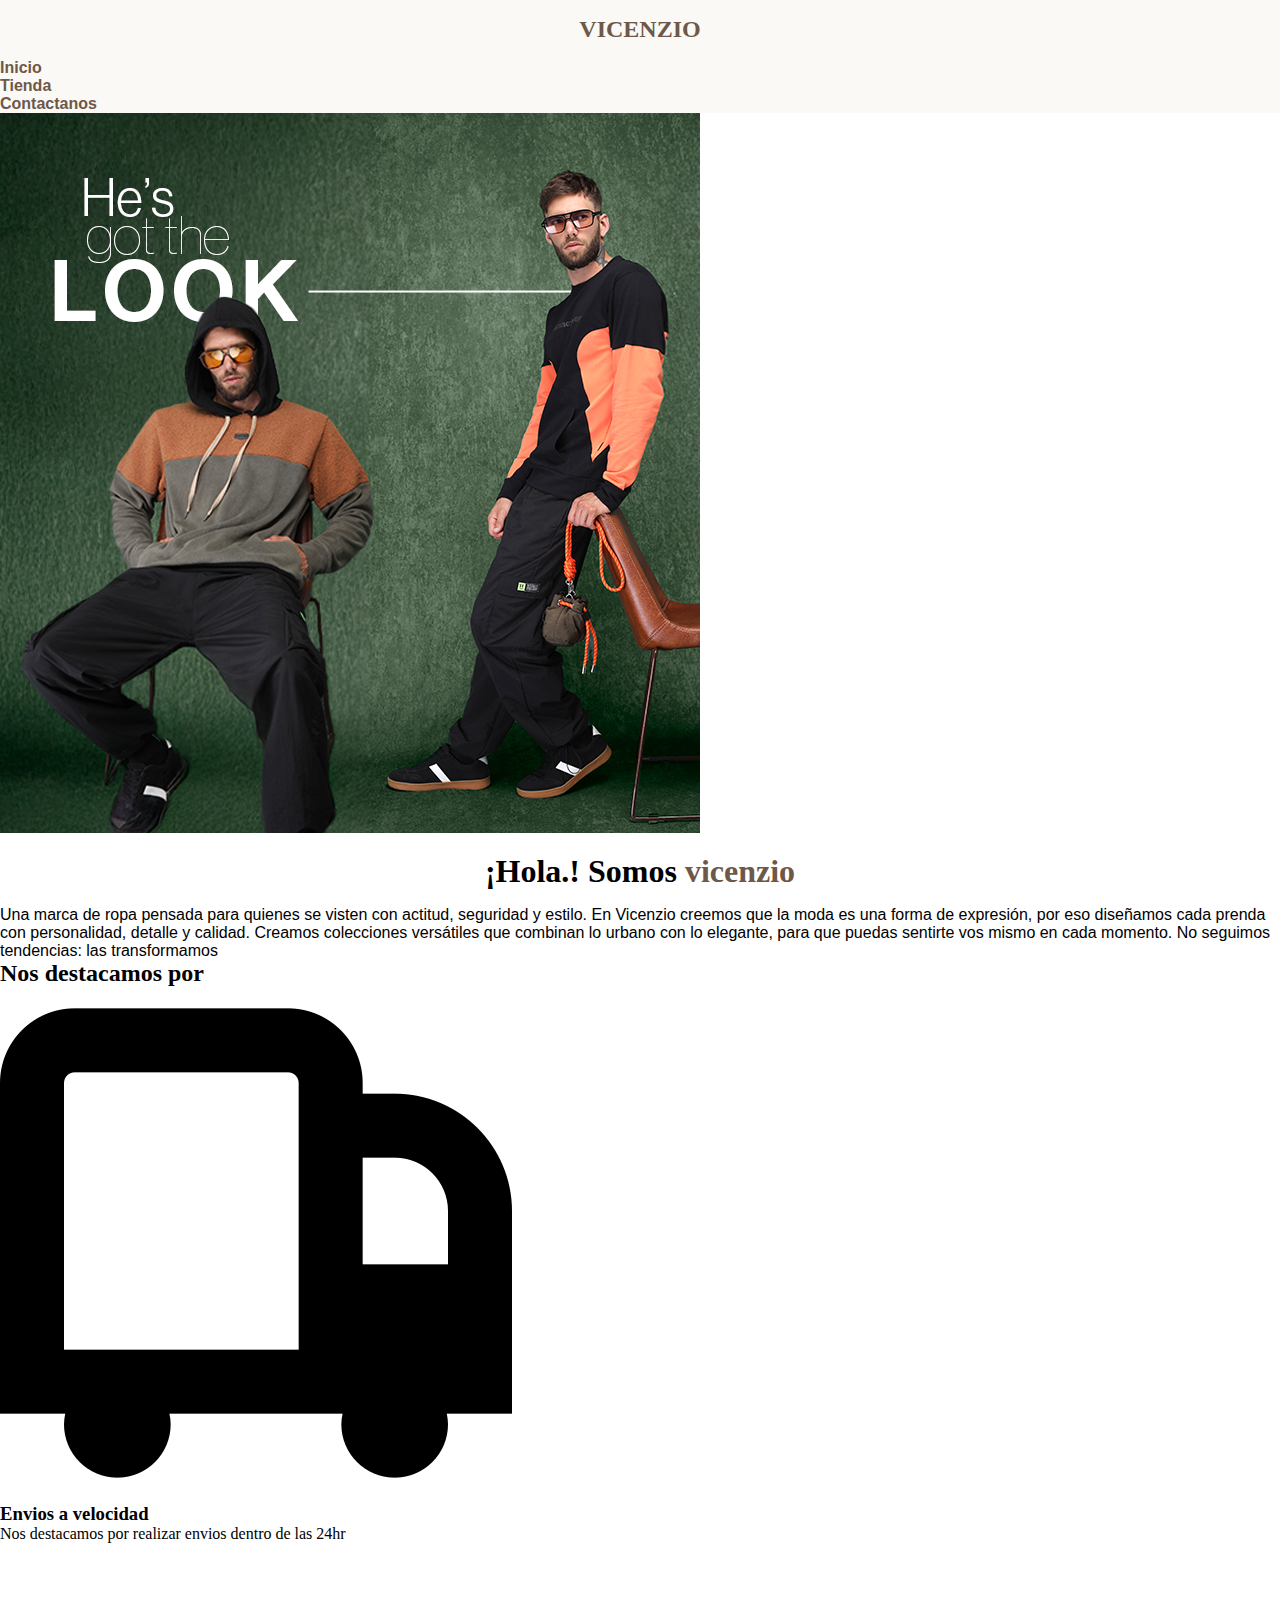
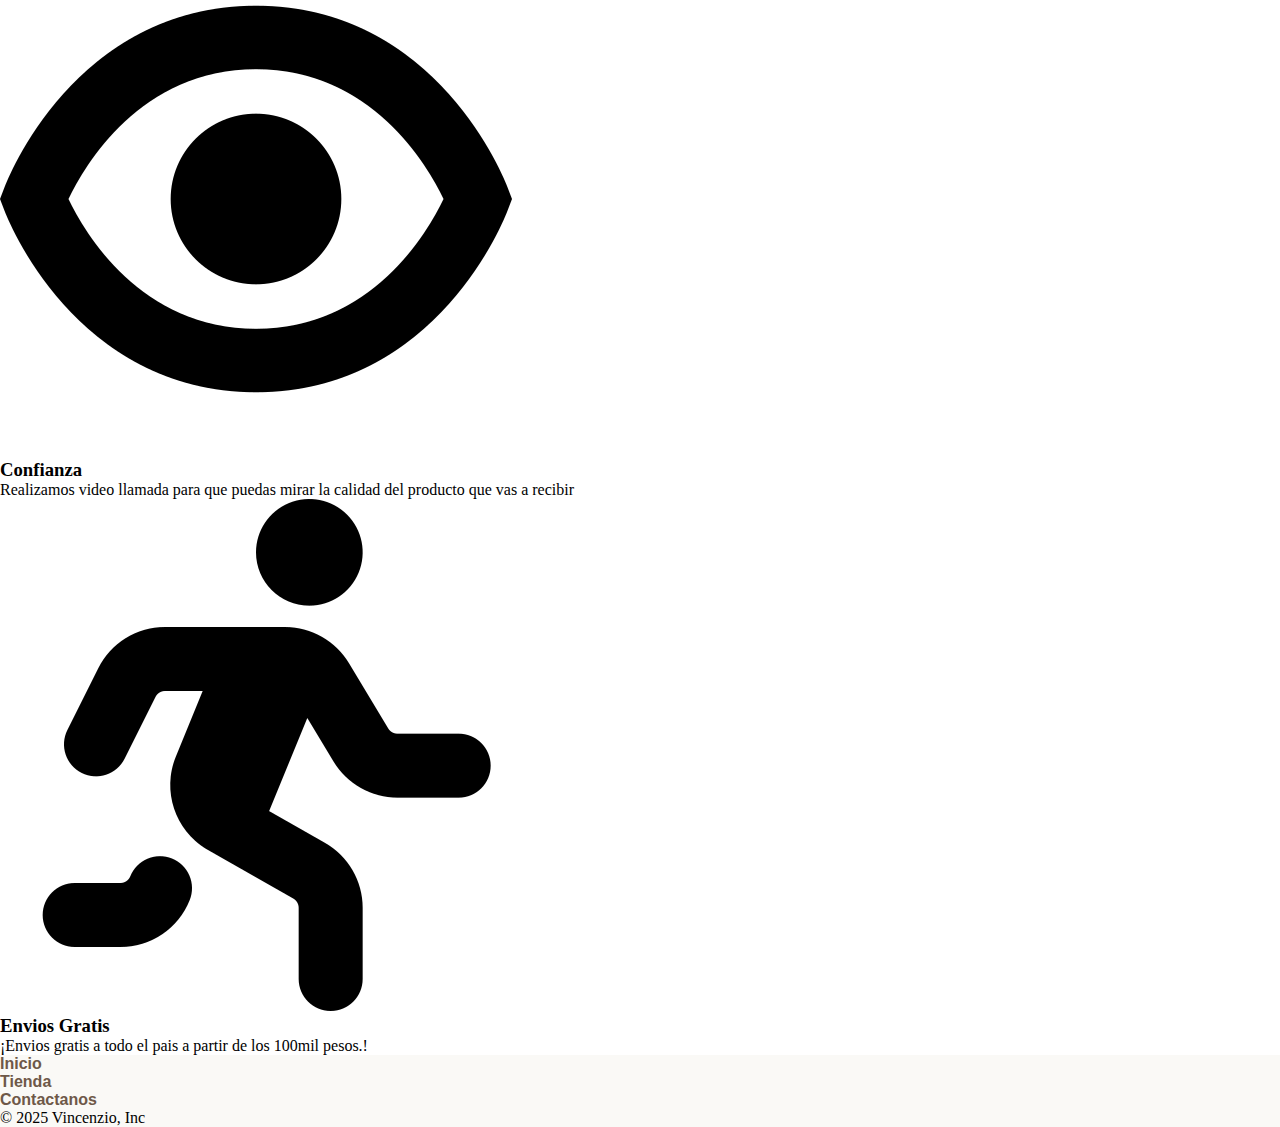
<file: index.html>
<!DOCTYPE html>
<html lang="en">

<head>
    <meta charset="UTF-8">
    <meta name="viewport" content="width=device-width, initial-scale=1.0">
    <title>Inicio</title>
    <link href="https://cdn.jsdelivr.net/npm/bootstrap@5.3.5/dist/css/bootstrap.min.css" rel="stylesheet" integrity="sha384-SgOJa3DmI69IUzQ2PVdRZhwQ+dy64/BUtbMJw1MZ8t5HZApcHrRKUc4W0kG879m7" crossorigin="anonymous">
    <!-- <link rel="stylesheet" href="./styles/style.css"> -->
    <link rel="stylesheet" href="./styles/compile.css">

</head>

<body">
    <!-- Mi navegacion -->
    <header>
        <nav>
            <div>
                <h2 class="f--principal logo">VICENZIO</h2>
            </div>
            <div>
                <ul class="nav nav-underline nav__a f--secundaria pb-2 d-flex justify-content-center gap-5">
                    <li class="nav-item">
                        <a class="nav-link active" href="./index.html">Inicio</a>
                    </li>
                    <li><a class="nav-link" href="./tienda.html">Tienda</a></li>
                    <li><a class="nav-link" href="./contactato.html">Contactanos</a></li>
                </ul>
            </div>
        </nav>
    </header>

    <!-- Mi cuerpo de la pagina -->
    <main class="container">

        <section class=" principal row row-reverse align-items-center my-5">
            <div class="col-12 col-md-6 order-md-2">
                <img class="img-fluid shadow rounded" src="./img/img_principal.jpg" alt="img_principal.jpg">
            </div>

            <div class="col-12 col-md-6 ">
                <h1 class=" principal__titulo f--principal text-md-start">¡Hola.! Somos <span>vicenzio</span></h1>
                <p class=" principal__p f--secundaria text-md-start">Una marca de ropa pensada para quienes se visten con actitud,
                    seguridad y estilo. En Vicenzio creemos que la moda es una forma de expresión, por eso diseñamos
                    cada prenda con personalidad, detalle y calidad.
                    Creamos colecciones versátiles que combinan lo urbano con lo elegante, para que puedas sentirte vos
                    mismo en cada momento. No seguimos tendencias: las transformamos
                </p>
            </div>
        </section>

        <section class="my-5 shadow rounded">
            <div class=" container px-4 py-4" id="featured-3">
                <h2 class="pb-2 border-bottom text-center">Nos destacamos por</h2>
                <div class="row g-4 text-center py-5 row-cols-1 row-cols-lg-3">
                    <div class="feature col ">
                        <div class="feature-icon d-inline-flex align-items-center justify-content-center fs-2 mb-3">
                            <img class="w-50" src="./img/icon_truck.png" alt="">
                        </div>
                        <h3 class="fs-2 text-body-emphasis">Envios a velocidad</h3>
                        <p>Nos destacamos por realizar envios dentro de las 24hr</p>
                    </div>
                    <div class="feature col ">
                        <div class="feature-icon d-inline-flex align-items-center justify-content-center fs-2 mb-3">
                            <img class="w-50" src="./img/icon_eye.png" alt="">
                        </div>
                        <h3 class="fs-2 text-body-emphasis">Confianza</h3>
                        <p>Realizamos video llamada para que puedas mirar la calidad del producto que vas a recibir</p>
                    </div>
                    <div class="feature col">
                        <div class="feature-icon d-inline-flex align-items-center justify-content-center fs-2 mb-3">
                            <img class="w-50" src="./img/icon_running.png" alt="">
                        </div>
                        <h3 class="fs-2 text-body-emphasis">Envios Gratis</h3>
                        <p>¡Envios gratis a todo el pais a partir de los 100mil pesos.!</p>
                    </div>
                </div>
            </div>
        </section>
    </main>

    <!-- Mi pie de la pagina -->
    <footer class="py-3 mt-4 footer">
        <ul class="nav nav-underline nav__a f--secundaria nav justify-content-center border-bottom pb-3 mb-3">
            <li class="nav-item">
                <a href="#" class="nav-link active px-2">Inicio</a>
            </li>
            <li class="">
                <a href="./tienda.html" class=" nav-link px-2">Tienda</a>
            </li>
            <li class="">
                <a href="./contactato.html" class=" nav-link px-2">Contactanos</a>
            </li>
        </ul>
        <p class="text-center text-body-secondary">© 2025 Vincenzio, Inc</p>
    </footer>
    
    <script src="https://cdn.jsdelivr.net/npm/bootstrap@5.3.5/dist/js/bootstrap.bundle.min.js"
        integrity="sha384-k6d4wzSIapyDyv1kpU366/PK5hCdSbCRGRCMv+eplOQJWyd1fbcAu9OCUj5zNLiq"
        crossorigin="anonymous"></script>
    </body>

</html>
</file>
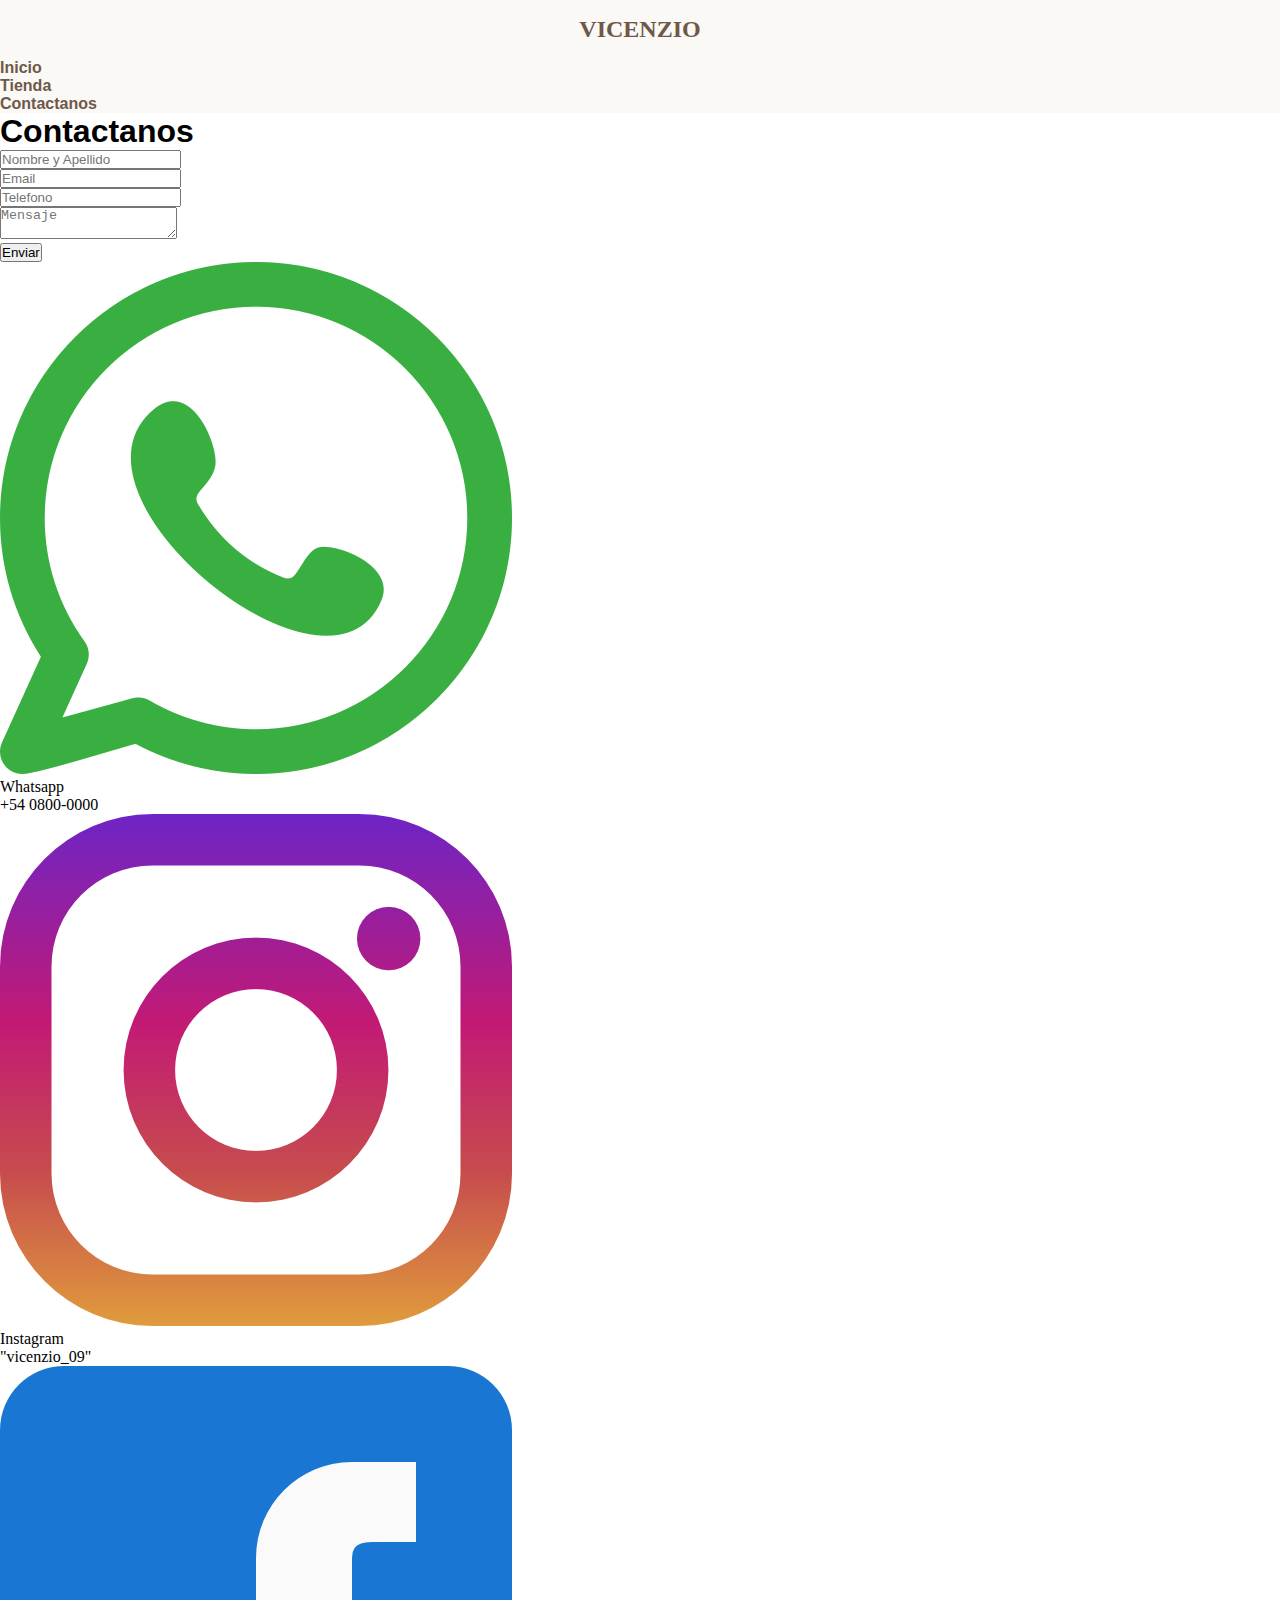
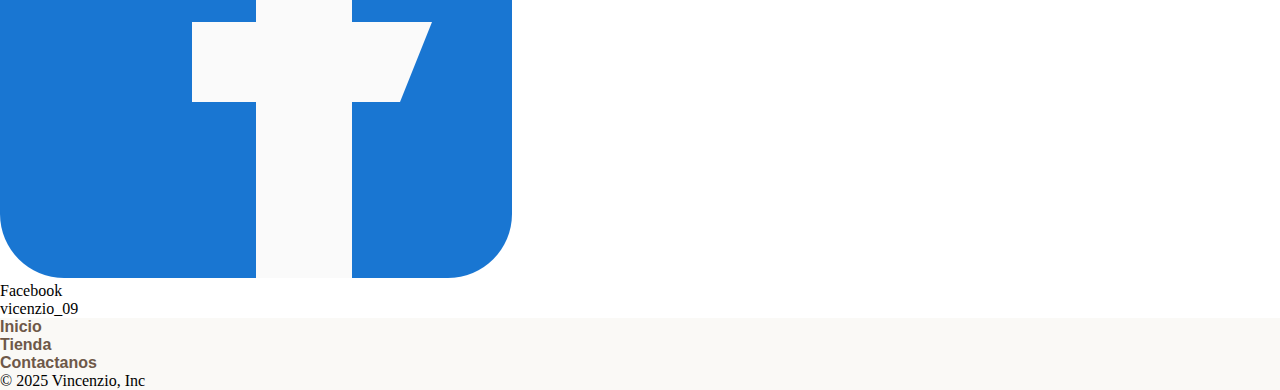
<file: contactato.html>
<!DOCTYPE html>
<html lang="en">

<head>
    <meta charset="UTF-8">
    <meta name="viewport" content="width=device-width, initial-scale=1.0">
    <title>Contactanos</title>
    <link href="https://cdn.jsdelivr.net/npm/bootstrap@5.3.5/dist/css/bootstrap.min.css" rel="stylesheet"
        integrity="sha384-SgOJa3DmI69IUzQ2PVdRZhwQ+dy64/BUtbMJw1MZ8t5HZApcHrRKUc4W0kG879m7" crossorigin="anonymous">
    <!-- <link rel="stylesheet" href="./styles/style.css"> -->
    <link rel="stylesheet" href="./styles/compile.css">

</head>

<body>
    <!-- Mi navegacion -->
    <header>
        <nav>
            <div>
                <h2 class="f--principal logo">VICENZIO</h2>
            </div>
            <div>
                <ul class="nav nav-underline nav__a f--secundaria pb-2 d-flex justify-content-center gap-5">
                    <li class="nav-item">
                        <a class="nav-link " href="./index.html">Inicio</a>
                    </li>
                    <li><a class="nav-link" href="./tienda.html">Tienda</a></li>
                    <li><a class="nav-link active" href="./contactato.html">Contactanos</a></li>
                </ul>
            </div>
        </nav>
    </header>

    <main class="container">
        <form class="row g-3 shadow rounded my-4 p-4">
            <h1 class="f--secundaria">Contactanos</h1>
            <div class="col-12">
                <input class="form-control" placeholder="Nombre y Apellido" type="text" />
            </div>
            <div class="col-md-6">
                <input class="form-control" placeholder="Email" type="email" />
            </div>
            <div class="col-md-6">
                <input class="form-control" placeholder="Telefono" type="tel" />
            </div>
            <div class="col-12">
                <textarea class="form-control" placeholder="Mensaje"></textarea>
            </div>

            <button class="btn btn-secondary" type="submit">Enviar</button>
        </form>
        <section class="row py-3 g-3"> 
            <div class=" col-4 text-center ">
                <img class=" w-25 img-fluid" src="./img/icon_whatsapp.png" alt="whatsapp_icon.png">
                <p>Whatsapp</p>
                <span>+54 0800-0000</span>
            </div>
            <div class="col-4 text-center">
                <img class="w-25 img-fluid" src="./img/icon_instagram.png" alt="instagram_icon.png">
                <p>Instagram</p>
                <span>"vicenzio_09"</span>
            </div>
            <div class="col-4 text-center">
                <img class="w-25 img-fluid" src="./img/icon_facebook.png" alt="facebook_icon.png">
                <p>Facebook</p>
                <span>vicenzio_09</span>
            </div>
        </section>
    </main>
    <!-- Mi pie de pagina -->
    <footer class="py-3 mt-4 footer">
        <ul class="nav nav-underline nav__a f--secundaria nav justify-content-center border-bottom pb-3 mb-3">
            <li class="nav-item">
                <a href="./index.html" class="nav-link  px-2">Inicio</a>
            </li>
            <li class="">
                <a href="./tienda.html" class=" nav-link  px-2">Tienda</a>
            </li>
            <li class="">
                <a href="#" class=" nav-link active px-2">Contactanos</a>
            </li>
        </ul>
        <p class="text-center text-body-secondary">© 2025 Vincenzio, Inc</p>
    </footer>

    <script src="https://cdn.jsdelivr.net/npm/bootstrap@5.3.5/dist/js/bootstrap.bundle.min.js"
        integrity="sha384-k6d4wzSIapyDyv1kpU366/PK5hCdSbCRGRCMv+eplOQJWyd1fbcAu9OCUj5zNLiq"
        crossorigin="anonymous"></script>
</body>

</html>
</file>
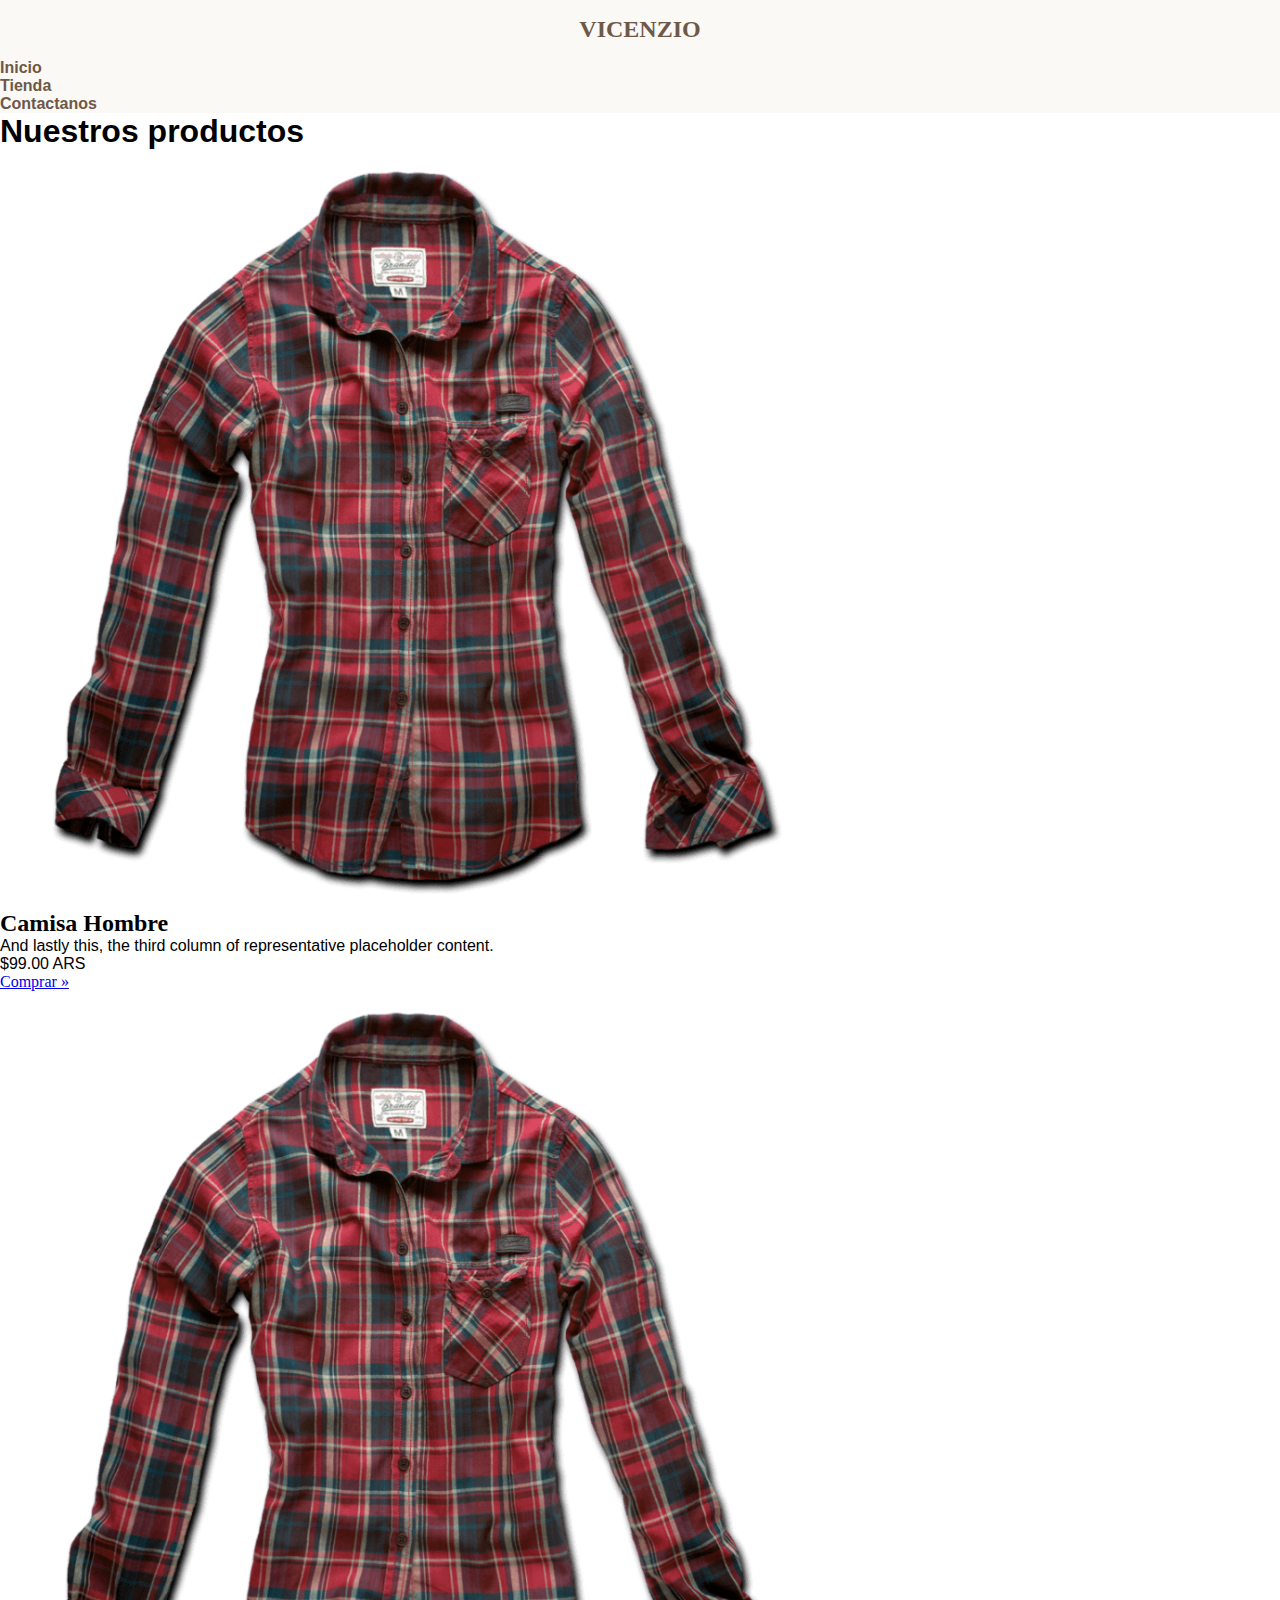
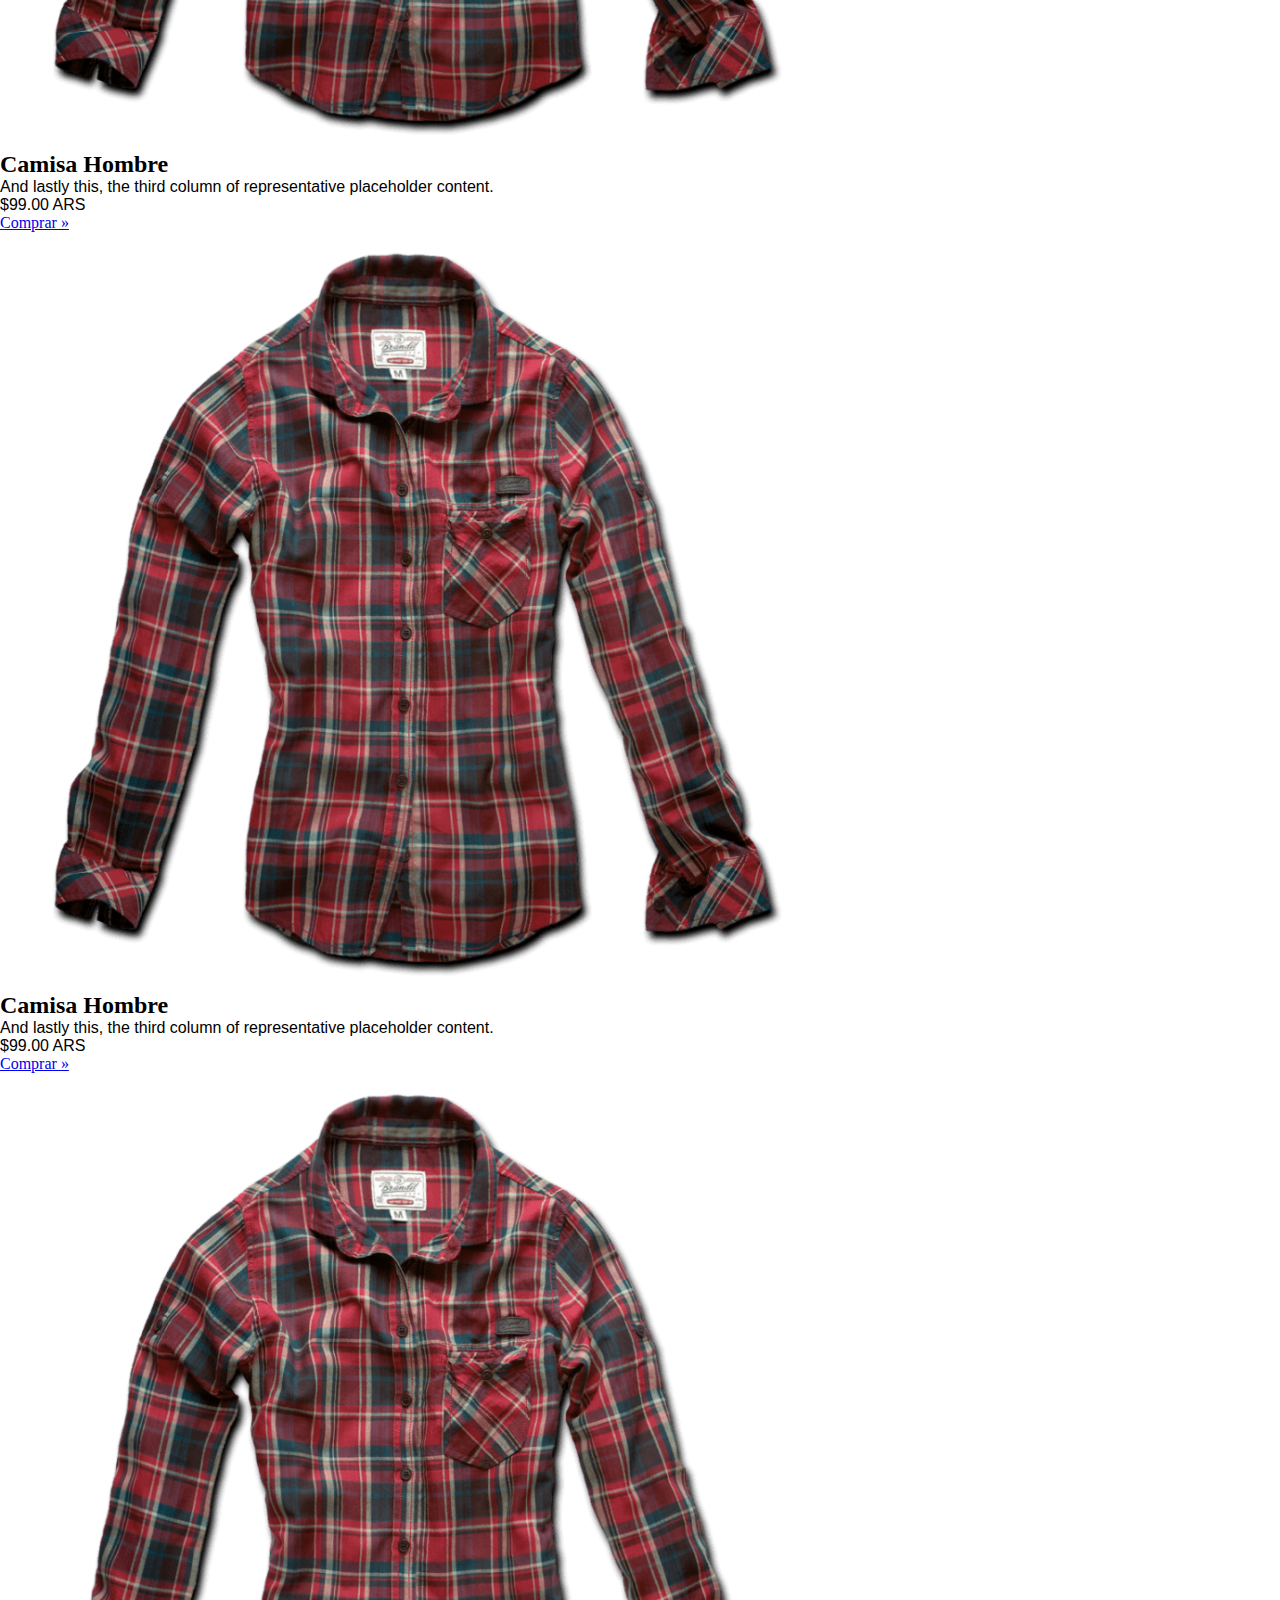
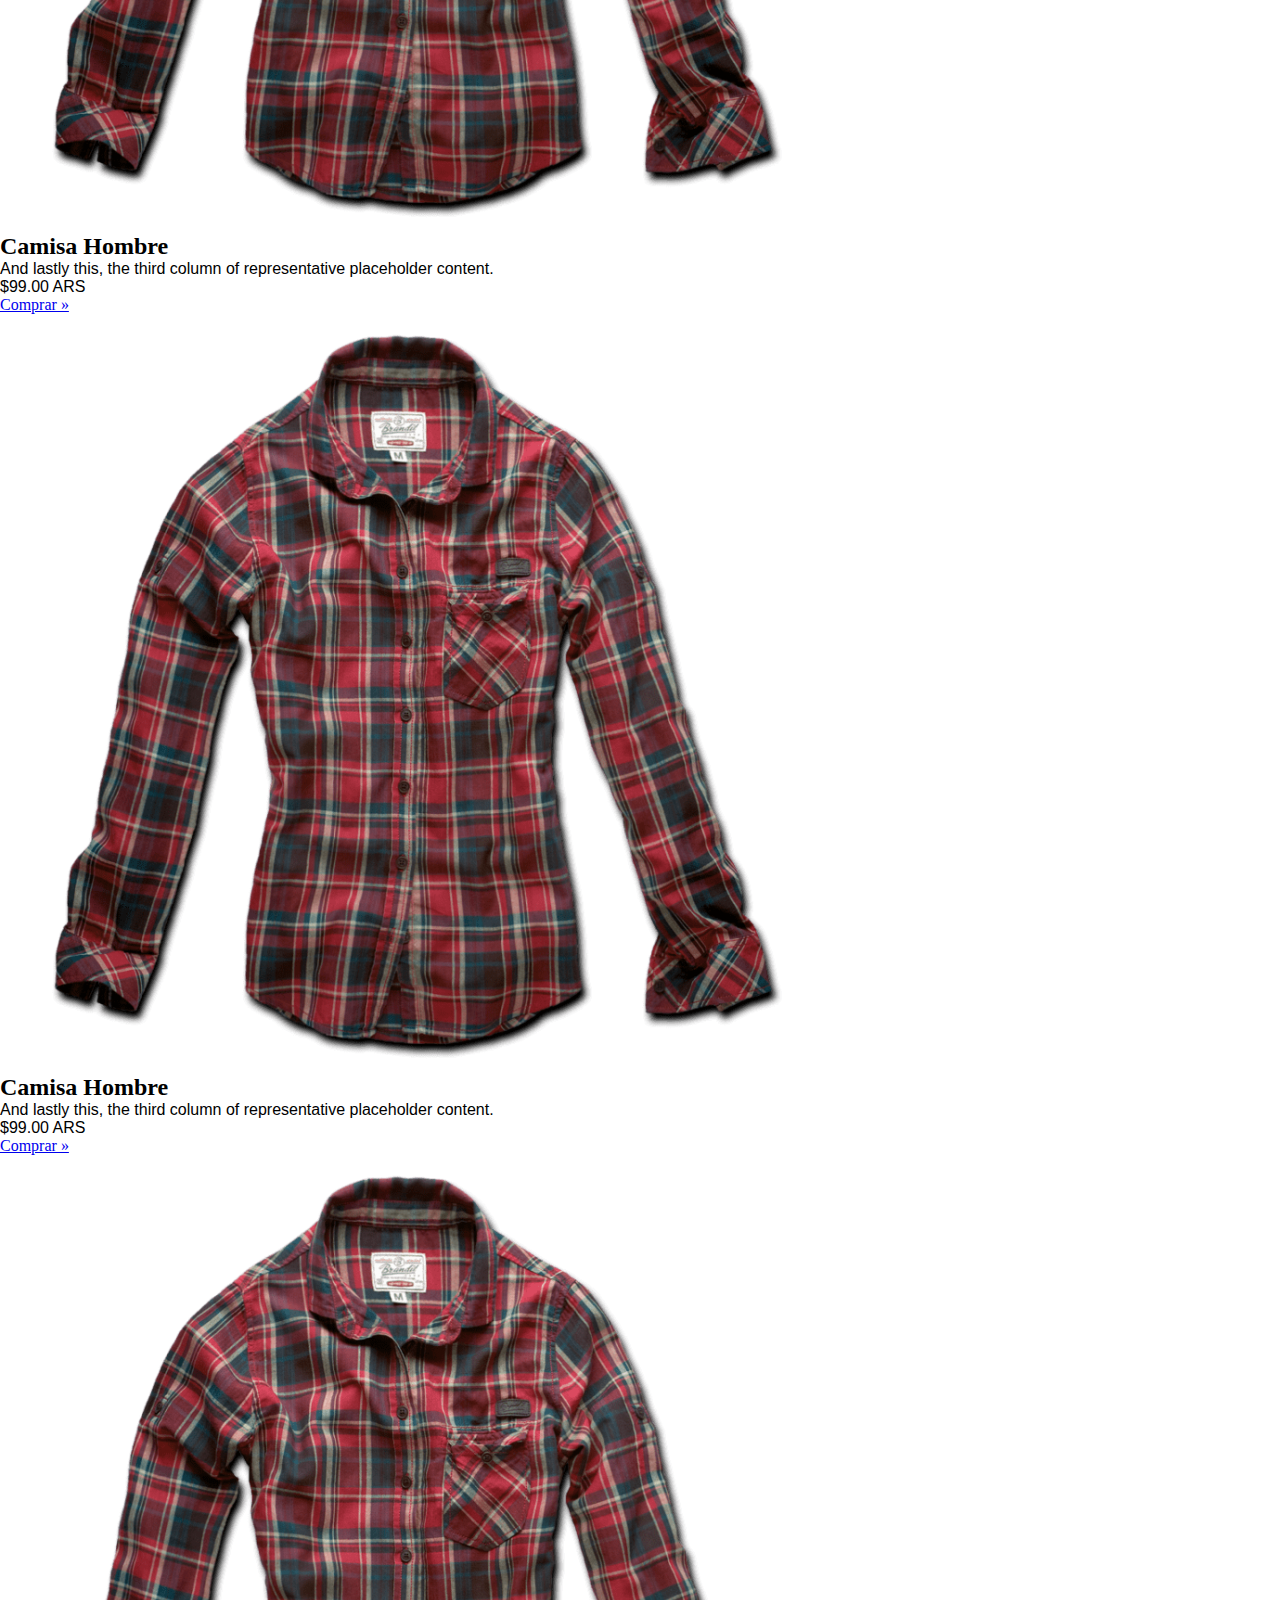
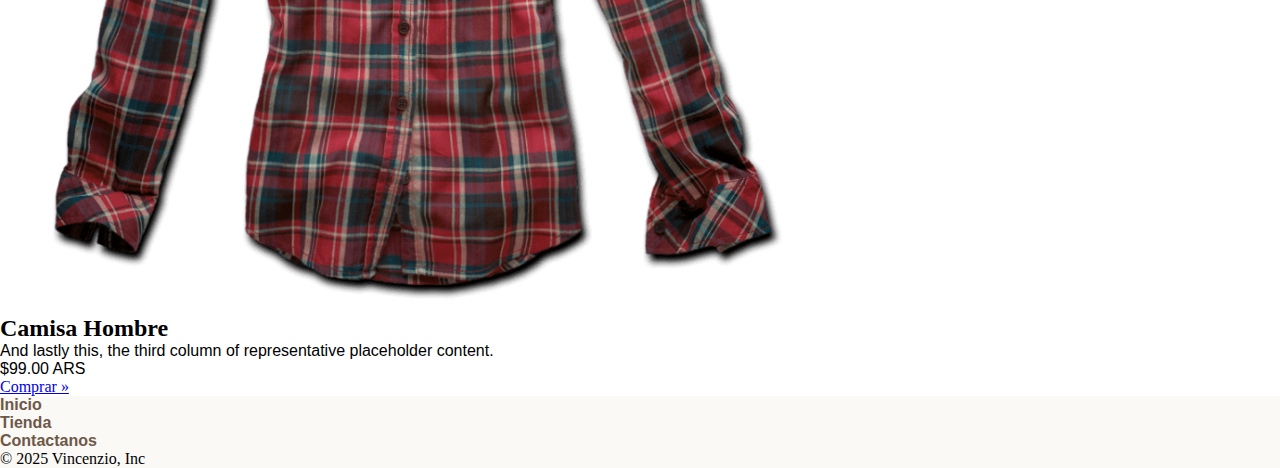
<file: tienda.html>
<!DOCTYPE html>
<html lang="en">

<head>
    <meta charset="UTF-8">
    <meta name="viewport" content="width=device-width, initial-scale=1.0">
    <title>Tienda</title>
    <link href="https://cdn.jsdelivr.net/npm/bootstrap@5.3.5/dist/css/bootstrap.min.css" rel="stylesheet"
        integrity="sha384-SgOJa3DmI69IUzQ2PVdRZhwQ+dy64/BUtbMJw1MZ8t5HZApcHrRKUc4W0kG879m7" crossorigin="anonymous">
    <!-- <link rel="stylesheet" href="./styles/style.css"> -->
    <link rel="stylesheet" href="./styles/compile.css">

</head>

<body>
    <!-- Mi navegacion -->
    <header>
        <nav>
            <div>
                <h2 class="f--principal logo">VICENZIO</h2>
            </div>
            <div>
                <ul class="nav nav-underline nav__a f--secundaria pb-2 d-flex justify-content-center gap-5">
                    <li class="nav-item">
                        <a class="nav-link " href="./index.html">Inicio</a>
                    </li>
                    <li><a class="nav-link active" href="./tienda.html">Tienda</a></li>
                    <li><a class="nav-link" href="./contactato.html">Contactanos</a></li>
                </ul>
            </div>
        </nav>
    </header>

    <!-- Mi cuerpo de la pagina -->
    <main class="container">
        <h1 class="f--secundaria">Nuestros productos</h1>
        <section class="row mx-auto my-4 justify-content-center gap-5">
            <div class="col-md-3 shadow rounded">
                <div>
                    <img class="img-fluid" src="./img/camisa_01.png" alt="">
                </div>
                <div>
                    <h2 class="f--principal">Camisa Hombre</h2>
                    <p class="f--secundaria">And lastly this, the third column of representative placeholder content.</p>
                    <p class="f--secundaria">$99.00 ARS</p>
                    <p><a class="btn btn-secondary" href="#">Comprar »</a></p>
                </div> 
            </div>
            <div class="col-md-3 shadow rounded">
                <div>
                    <img class="img-fluid" src="./img/camisa_01.png" alt="">
                </div>
                <div>
                    <h2 class="f--principal">Camisa Hombre</h2>
                    <p class="f--secundaria">And lastly this, the third column of representative placeholder content.</p>
                    <p class="f--secundaria">$99.00 ARS</p>
                    <p><a class="btn btn-secondary" href="#">Comprar »</a></p>
                </div> 
            </div>
            <div class="col-md-3 shadow rounded">
                <div>
                    <img class="img-fluid" src="./img/camisa_01.png" alt="">
                </div>
                <div>
                    <h2 class="f--principal">Camisa Hombre</h2>
                    <p class="f--secundaria">And lastly this, the third column of representative placeholder content.</p>
                    <p class="f--secundaria">$99.00 ARS</p>
                    <p><a class="btn btn-secondary" href="#">Comprar »</a></p>
                </div> 
            </div>
            <!-- <article>
                <img src="./img/camisa_01.png" alt="ropa.png">
                <p>New Product</p>
                <span>$99.00</span>
            </article> -->
        </section>
        <section class="row mx-auto my-4 justify-content-center gap-5">
            <div class="col-md-3 shadow rounded">
                <div>
                    <img class="img-fluid" src="./img/camisa_01.png" alt="">
                </div>
                <div>
                    <h2 class="f--principal">Camisa Hombre</h2>
                    <p class="f--secundaria">And lastly this, the third column of representative placeholder content.</p>
                    <p class="f--secundaria">$99.00 ARS</p>
                    <p><a class="btn btn-secondary" href="#">Comprar »</a></p>
                </div> 
            </div>
            <div class="col-md-3 shadow rounded">
                <div>
                    <img class="img-fluid" src="./img/camisa_01.png" alt="">
                </div>
                <div>
                    <h2 class="f--principal">Camisa Hombre</h2>
                    <p class="f--secundaria">And lastly this, the third column of representative placeholder content.</p>
                    <p class="f--secundaria">$99.00 ARS</p>
                    <p><a class="btn btn-secondary" href="#">Comprar »</a></p>
                </div> 
            </div>
            <div class="col-md-3 shadow rounded">
                <div>
                    <img class="img-fluid" src="./img/camisa_01.png" alt="">
                </div>
                <div>
                    <h2 class="f--principal">Camisa Hombre</h2>
                    <p class="f--secundaria">And lastly this, the third column of representative placeholder content.</p>
                    <p class="f--secundaria">$99.00 ARS</p>
                    <p><a class="btn btn-secondary" href="#">Comprar »</a></p>
                </div> 
            </div>
            <!-- <article>
                <img src="./img/camisa_01.png" alt="ropa.png">
                <p>New Product</p>
                <span>$99.00</span>
            </article> -->
        </section>

    </main>
    <!-- Mi pie de pagina -->
    <footer class="py-3 mt-4 footer">
        <ul class="nav nav-underline nav__a f--secundaria nav justify-content-center border-bottom pb-3 mb-3">
            <li class="nav-item">
                <a href="./index.html" class="nav-link  px-2">Inicio</a>
            </li>
            <li class="">
                <a href="#" class=" nav-link active px-2">Tienda</a>
            </li>
            <li class="">
                <a href="./contactato.html" class=" nav-link px-2">Contactanos</a>
            </li>
        </ul>
        <p class="text-center text-body-secondary">© 2025 Vincenzio, Inc</p>
    </footer>

    <script src="https://cdn.jsdelivr.net/npm/bootstrap@5.3.5/dist/js/bootstrap.bundle.min.js"
        integrity="sha384-k6d4wzSIapyDyv1kpU366/PK5hCdSbCRGRCMv+eplOQJWyd1fbcAu9OCUj5zNLiq"
        crossorigin="anonymous"></script>
</body>
</body>

</html>
</file>
<file: styles/style.css>
/* FORMATEO DEL CSS */
* {
    margin: 0;
    padding: 0;
    box-sizing: border-box;
}
body {
    background-color: white;
}
li {
    list-style: none;
}


/* Fuentes de colores */
/* ----Variables---- */
:root {
    --fuente-principal: #6E5848;
    --color-hover: #D6CEC3;

    --header-bg-color: #FAF9F6;
}

/* Cambios a los hover predeterminados de boostrap */
.nav-link:hover{
    color: var(--color-hover);
}

/* -------Fuentes Reutilizables-------  */

.f--principal {
    font-family: "Playfair Display", serif;
    font-optical-sizing: auto;
    font-style: normal;
}

/* --------Fuente de los link--------- */
.f--secundaria {
    font-family: "Lato", sans-serif;
    font-style: normal;
}




/*<----------- Seccion de header --------> */
header {
    background-color: var(--header-bg-color);
}

.logo {
    font-weight: 900;
    color: var(--fuente-principal);
    padding: 1rem 0;
    text-align: center;
}

.nav__a li a {
    text-decoration: none;
    color: var(--fuente-principal);
    font-weight: 700;
}

/* ---Termina seccion de header */



/* Seccion de main */

.principal__titulo {
    margin: 1rem 0;
    text-align: center;
}

.principal__titulo span {
    font-weight: 900;
    color: var(--fuente-principal);
}

.principal__p {
    font-weight: 200;
    color: var(--fuente-principal);
    text-align: center;
}


.destacados {
    background-color: #D6CEC3;
}

/* ---Termina seccion de main */


/* Seccion de Footer */
.footer {
    background-color: #FAF9F6;
}

/* ---Termina seccion de Footer */
</file>
<file: styles/compile.css>
* {
  margin: 0;
  padding: 0;
  box-sizing: border-box;
}

/* -------Fuentes Reutilizables-------  */
.f--principal {
  font-family: "Playfair Display", serif;
  font-optical-sizing: auto;
  font-style: normal;
}

/* --------Fuente de los link--------- */
.f--secundaria {
  font-family: "Lato", sans-serif;
  font-style: normal;
}

.nav-link:hover {
  color: #D6CEC3;
}

body {
  background-color: white;
}
body li {
  list-style: none;
}

/*<----------- Seccion de header --------> */
header {
  background-color: #FAF9F6;
}
header .logo {
  font-weight: 900;
  color: #6e5848;
  padding: 1rem 0;
  text-align: center;
}
header .nav__a li a {
  text-decoration: none;
  color: #6e5848;
  font-weight: 700;
}

/* Seccion de main */
.principal__titulo {
  margin: 1rem 0;
  text-align: center;
}
.principal__titulo span {
  font-weight: 900;
  color: #6e5848;
}
.principal__titulo .principal__p {
  font-weight: 200;
  color: #6e5848;
  text-align: center;
}

/* ---Termina seccion de header */
/* Seccion de Footer */
.footer {
  background-color: #FAF9F6;
}
.footer .nav__a li a {
  text-decoration: none;
  color: #6e5848;
  font-weight: 700;
}

/* ---Termina seccion de Footer */

/*# sourceMappingURL=compile.css.map */
</file>
